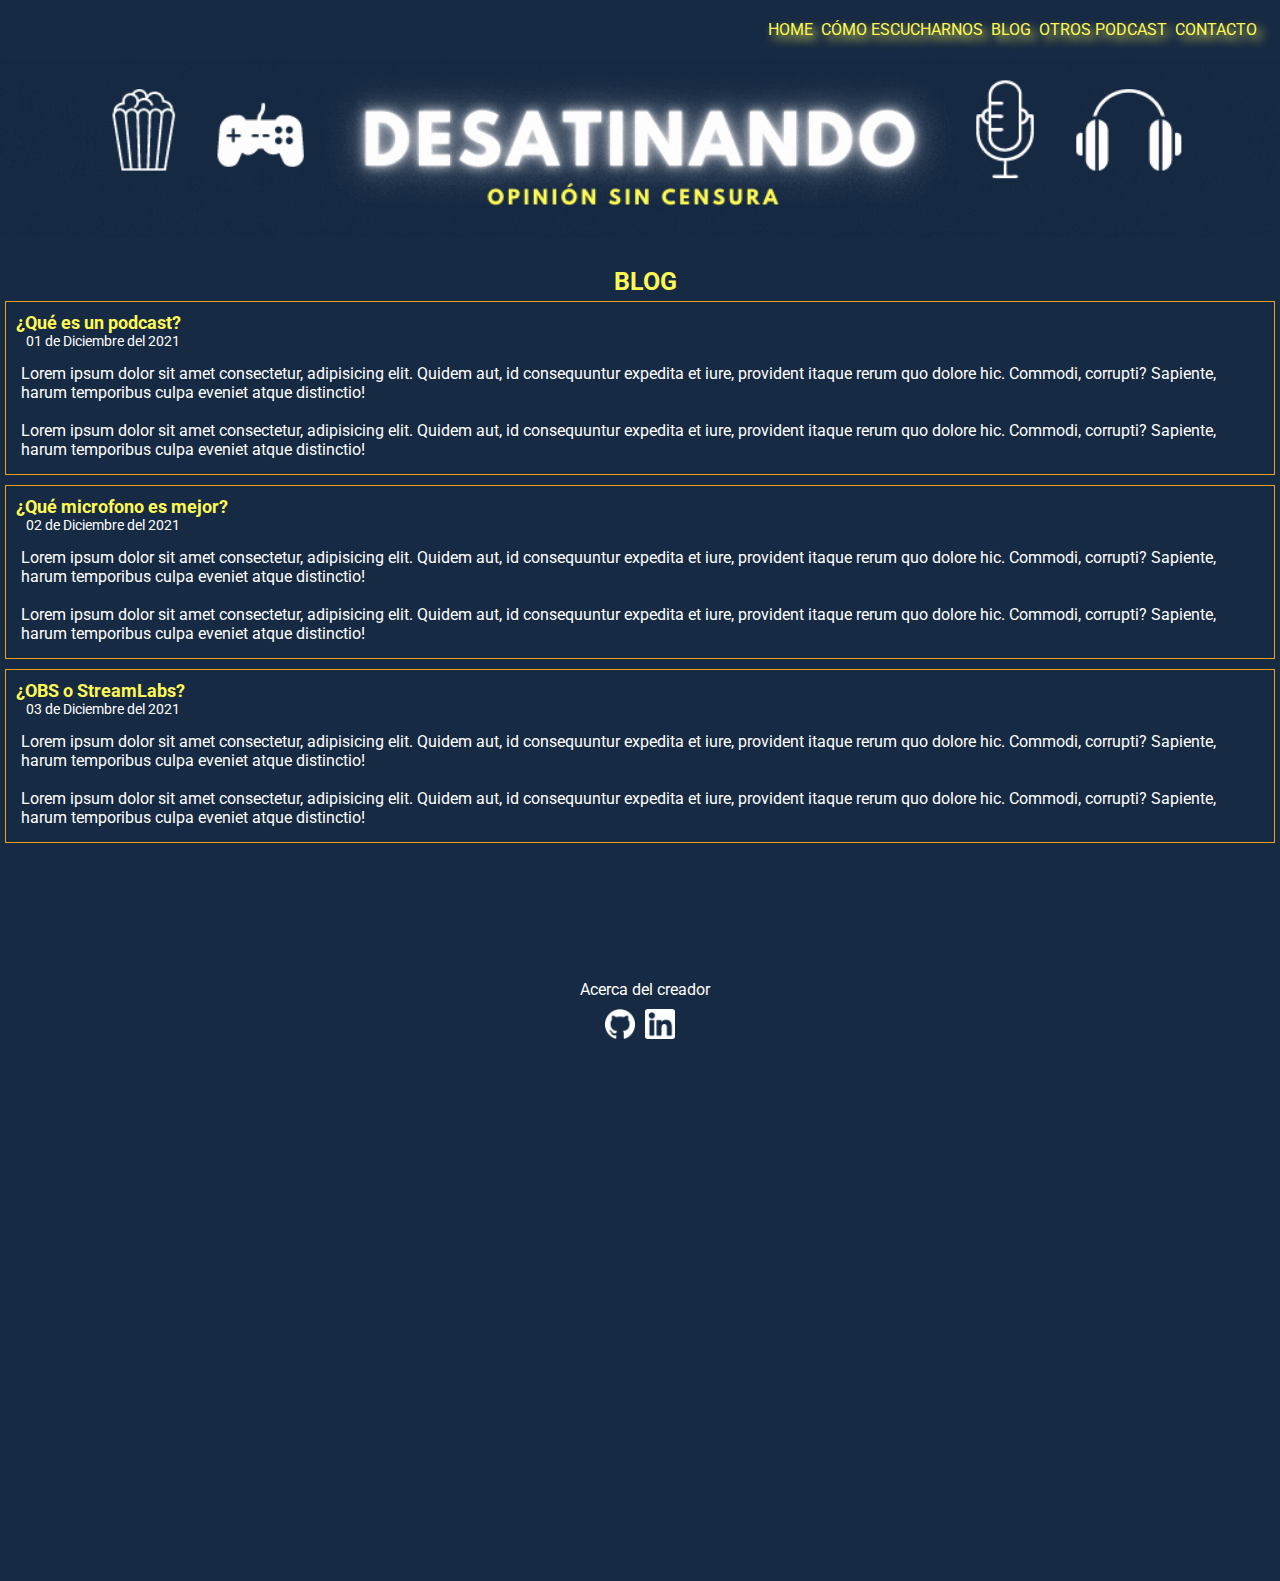
<file: pages/blog.html>
<!DOCTYPE html>
<html lang="es">
<head>
    <meta charset="UTF-8">
    <meta http-equiv="X-UA-Compatible" content="IE=edge">
    <meta name="viewport" content="width=device-width, initial-scale=1.0">
    <link rel="stylesheet" type="text/css" href="../css/style.css"/>
    <link rel="preconnect" href="https://fonts.googleapis.com">
    <link rel="preconnect" href="https://fonts.gstatic.com" crossorigin>
    <link href="https://fonts.googleapis.com/css2?family=Roboto:wght@100;300;700&display=swap" rel="stylesheet">
    <title>Desatinando: Blog</title>
</head>
<body class="container" id="container--blog">
    <header class="header">
        <nav class="nav">
            <ul>
                <li><a href="../index.html">HOME</a></li>
                <li><a href="comoEscucharnos.html">CÓMO ESCUCHARNOS</a></li>
                <li><a href="blog.html">BLOG</a></li>
                <li><a href="otrosPodcast.html">OTROS PODCAST</a></li>
                <li><a href="contacto.html">CONTACTO</a></li>
            </ul>
        </nav>
        <a href="../index.html"><img src="../images/banner.gif" alt="Banner de Desatinando" class="banner"></a>
    </header>
    <main class="main">
        <div class="main_title">
            <h1>BLOG</h1>
        </div>
        <article class="main_title--article">
            <h2>¿Qué es un podcast?</h2>
            <span>01 de Diciembre del 2021</span>
            <p>
                Lorem ipsum dolor sit amet consectetur, adipisicing elit. Quidem aut, id consequuntur expedita et iure, provident itaque rerum quo dolore hic. Commodi, corrupti? Sapiente, harum temporibus culpa eveniet atque distinctio!
                <br>
                <br>
                Lorem ipsum dolor sit amet consectetur, adipisicing elit. Quidem aut, id consequuntur expedita et iure, provident itaque rerum quo dolore hic. Commodi, corrupti? Sapiente, harum temporibus culpa eveniet atque distinctio!
            </p>
        </article>
        <article class="main_title--article">
            <h2>¿Qué microfono es mejor?</h2>
            <span>02 de Diciembre del 2021</span>
            <p>
                Lorem ipsum dolor sit amet consectetur, adipisicing elit. Quidem aut, id consequuntur expedita et iure, provident itaque rerum quo dolore hic. Commodi, corrupti? Sapiente, harum temporibus culpa eveniet atque distinctio!
                <br>
                <br>
                Lorem ipsum dolor sit amet consectetur, adipisicing elit. Quidem aut, id consequuntur expedita et iure, provident itaque rerum quo dolore hic. Commodi, corrupti? Sapiente, harum temporibus culpa eveniet atque distinctio!
            </p>
        </article>
        <article class="main_title--article">
            <h2>¿OBS o StreamLabs?</h2>
            <span>03 de Diciembre del 2021</span>
            <p>
                Lorem ipsum dolor sit amet consectetur, adipisicing elit. Quidem aut, id consequuntur expedita et iure, provident itaque rerum quo dolore hic. Commodi, corrupti? Sapiente, harum temporibus culpa eveniet atque distinctio!
                <br>
                <br>
                Lorem ipsum dolor sit amet consectetur, adipisicing elit. Quidem aut, id consequuntur expedita et iure, provident itaque rerum quo dolore hic. Commodi, corrupti? Sapiente, harum temporibus culpa eveniet atque distinctio!
            </p>
        </article>
    </main>
    <footer class="footer">
        <div class="footer_contenedor">
            <p class="footer_contenedor--title">Acerca del creador</p>
            <div class="footer_contenedor--iconos">
                <a href="https://github.com/gnigrinis"><div class="icono_github"></div></a>
                <a href="https://www.linkedin.com/in/giancarlonigrinis/"><div class="icono_linkedin"></div></a>           
            </div>
        </div>
    </footer>
</body>
</html>
</file>
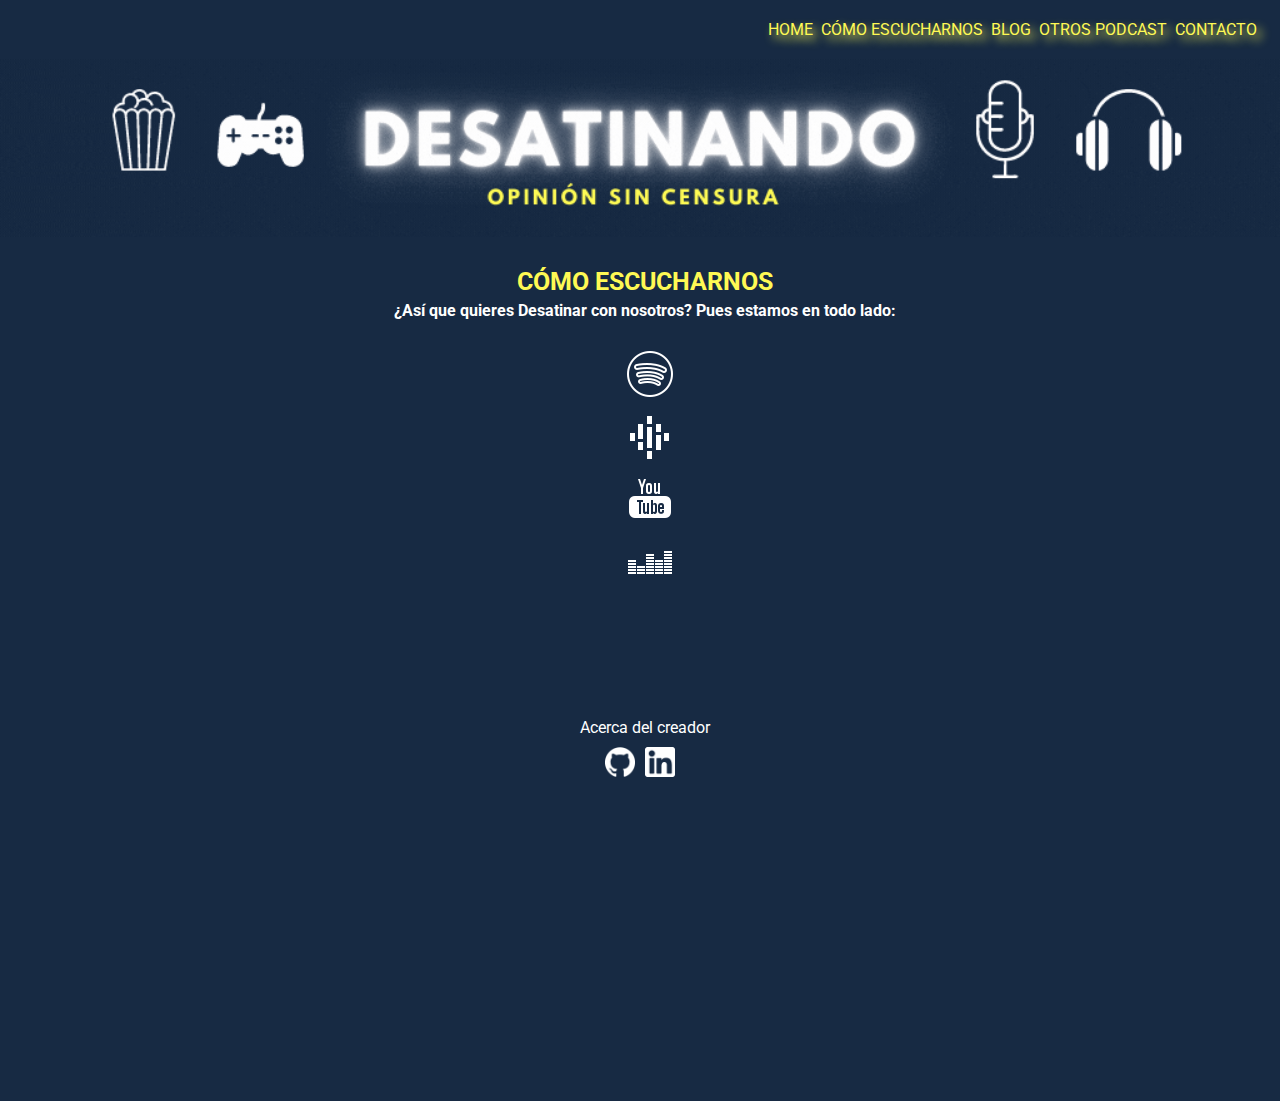
<file: pages/comoEscucharnos.html>
<!DOCTYPE html>
<html lang="es">
<head>
    <meta charset="UTF-8">
    <meta http-equiv="X-UA-Compatible" content="IE=edge">
    <meta name="viewport" content="width=device-width, initial-scale=1.0">
    <link rel="stylesheet" type="text/css" href="../css/style.css"/>
    <link rel="preconnect" href="https://fonts.googleapis.com">
    <link rel="preconnect" href="https://fonts.gstatic.com" crossorigin>
    <link href="https://fonts.googleapis.com/css2?family=Roboto:wght@100;300;700&display=swap" rel="stylesheet">
    <title>Desatinando: Como Escucharnos</title>
</head>
<body class="container">
    <header class="header">   
        <nav class="nav">
            <ul>
                <li><a href="../index.html">HOME</a></li>
                <li><a href="comoEscucharnos.html">CÓMO ESCUCHARNOS</a></li>
                <li><a href="blog.html">BLOG</a></li>
                <li><a href="otrosPodcast.html">OTROS PODCAST</a></li>
                <li><a href="contacto.html">CONTACTO</a></li>
            </ul>
        </nav>
        <a href="../index.html"><img src="../images/banner.gif" alt="Banner de Desatinando" class="banner"></a>
    </header>
    <main class="main">
        <div class="main_title">
            <h1>CÓMO ESCUCHARNOS</h1>
            <h2>¿Así que quieres Desatinar con nosotros? Pues estamos en todo lado:</h2>
        </div>
        <section class="main_redes">
            <a href="enConstruccion.html"><img src="../images/spotifyW.png" alt="Spotify" class="icono"></a>
            <a href="enConstruccion.html"><img src="../images/googlePodcastW.png" alt="Google Podcast" class="icono"></a>
            <a href="enConstruccion.html"><img src="../images/youtubeW.png" alt="Youtube" class="icono"></a>
            <a href="enConstruccion.html"><img src="../images/deezerW.png" alt="Deezer" class="icono"></a>
        </section>
    </main>
    <footer class="footer">
        <div class="footer_contenedor">
            <p class="footer_contenedor--title">Acerca del creador</p>
            <div class="footer_contenedor--iconos">
                <a href="https://github.com/gnigrinis"><div class="icono_github"></div></a>
                <a href="https://www.linkedin.com/in/giancarlonigrinis/"><div class="icono_linkedin"></div></a>           
            </div>
        </div>
    </footer>
</body>
</html>
</file>
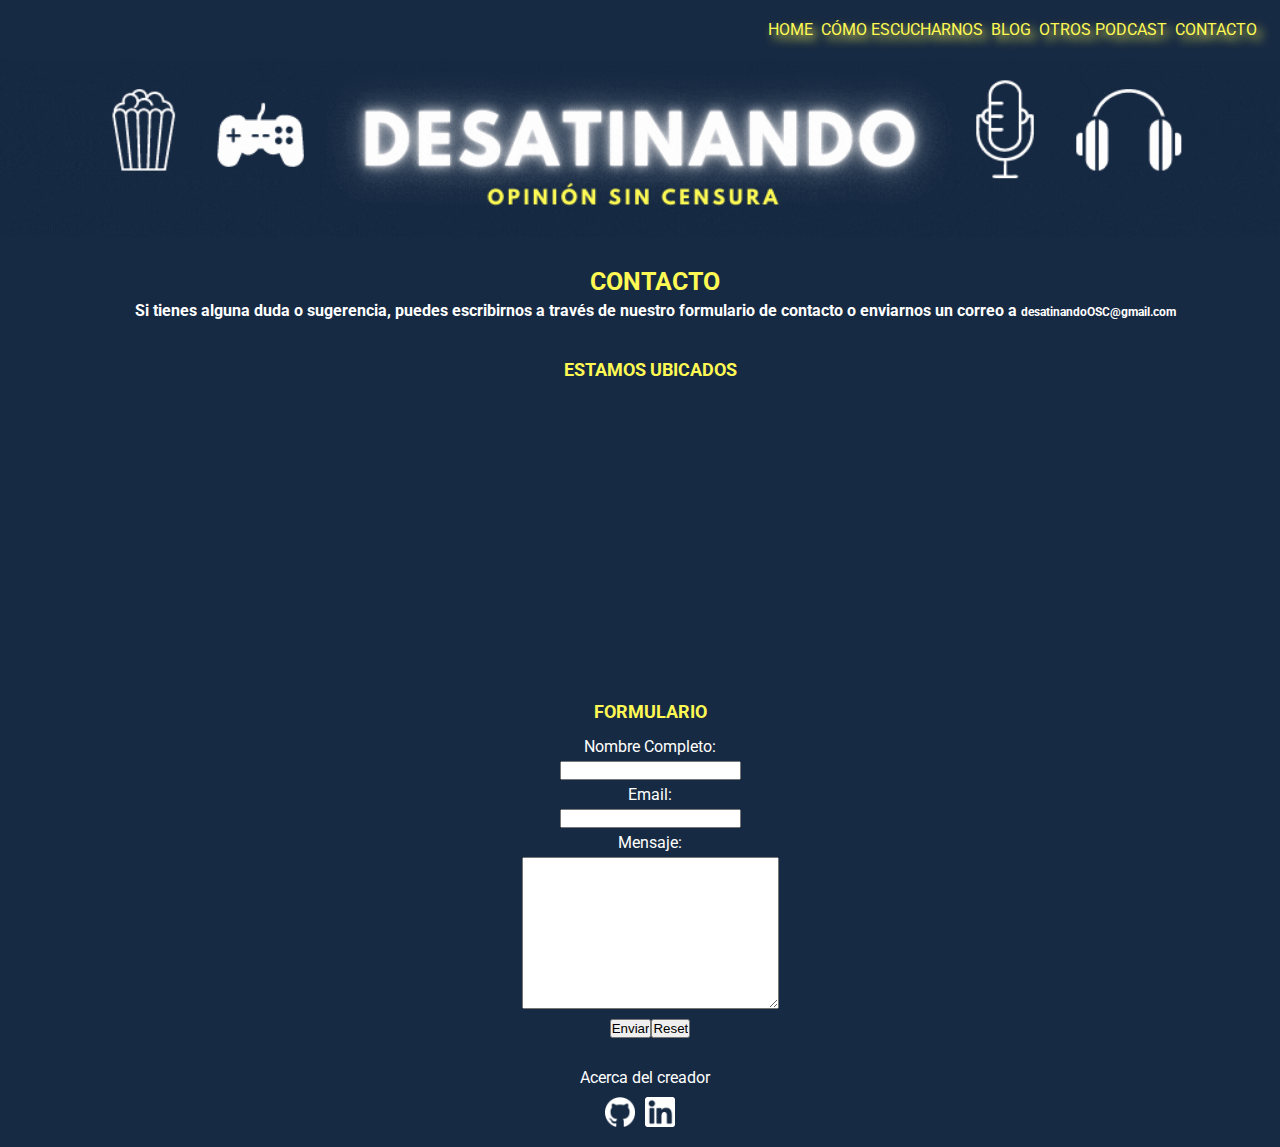
<file: pages/contacto.html>
<!DOCTYPE html>
<html lang="es">
<head>
    <meta charset="UTF-8">
    <meta http-equiv="X-UA-Compatible" content="IE=edge">
    <meta name="viewport" content="width=device-width, initial-scale=1.0">
    <link rel="stylesheet" type="text/css" href="../css/style.css">
    <link rel="preconnect" href="https://fonts.googleapis.com">
    <link rel="preconnect" href="https://fonts.gstatic.com" crossorigin>
    <link href="https://fonts.googleapis.com/css2?family=Roboto:wght@100;300;700&display=swap" rel="stylesheet">
    <title>Desatinando: Contacto</title>
</head>
<body>
    <header class="header">
        <nav class="nav">
            <ul>
                <li><a href="../index.html">HOME</a></li>
                <li><a href="comoEscucharnos.html">CÓMO ESCUCHARNOS</a></li>
                <li><a href="blog.html">BLOG</a></li>
                <li><a href="otrosPodcast.html">OTROS PODCAST</a></li>
                <li><a href="contacto.html">CONTACTO</a></li>
            </ul>
        </nav>
        <a href="../index.html"><img src="../images/banner.gif" alt="Banner de Desatinando" class="banner"></a>
    </header>
    <main class="main">
        <div class="main_title">
            <h1>CONTACTO</h1>
            <h2>Si tienes alguna duda o sugerencia, puedes escribirnos a través de nuestro formulario de contacto o enviarnos un correo a <a href="mailto:desatinandoOSC@gmail.com">desatinandoOSC@gmail.com</a><br><br></h2>
        </div>
        <h2 class="main_subtitle">ESTAMOS UBICADOS</h2>
        <iframe src="https://www.google.com/maps/embed?pb=!1m18!1m12!1m3!1d16289934.052390462!2d-83.3863967387998!3d4.587798723735486!2m3!1f0!2f0!3f0!3m2!1i1024!2i768!4f13.1!3m3!1m2!1s0x8e15a43aae1594a3%3A0x9a0d9a04eff2a340!2sColombia!5e0!3m2!1ses!2sar!4v1638999139453!5m2!1ses!2sar" width="300" height="300" style="border:0;" allowfullscreen="" loading="lazy"></iframe>
        <br>
        <h2 class="main_subtitle">FORMULARIO</h2>
        <form class="main_form" action="../php/contacto.php" method="post">
            <label for="nombre">Nombre Completo:</label>
            <input type="text" name="nombre" id="nombre" required>
            <label for="email">Email:</label>
            <input type="email" name="email" id="email" required>
            <label for="mensaje">Mensaje:</label>
            <textarea name="mensaje" id="mensaje" cols="30" rows="10" required></textarea>
            <div class="main_form--buttons">
                <input type="submit" value="Enviar">
                <input type="reset" value="Reset">
            </div>
        </form>
    </main>
    <footer class="footer">
        <div class="footer_contenedor">
            <p class="footer_contenedor--title">Acerca del creador</p>
            <div class="footer_contenedor--iconos">
                <a href="https://github.com/gnigrinis"><div class="icono_github"></div></a>
                <a href="https://www.linkedin.com/in/giancarlonigrinis/"><div class="icono_linkedin"></div></a>           
            </div>
        </div>
    </footer>
</body>
</html>
</file>
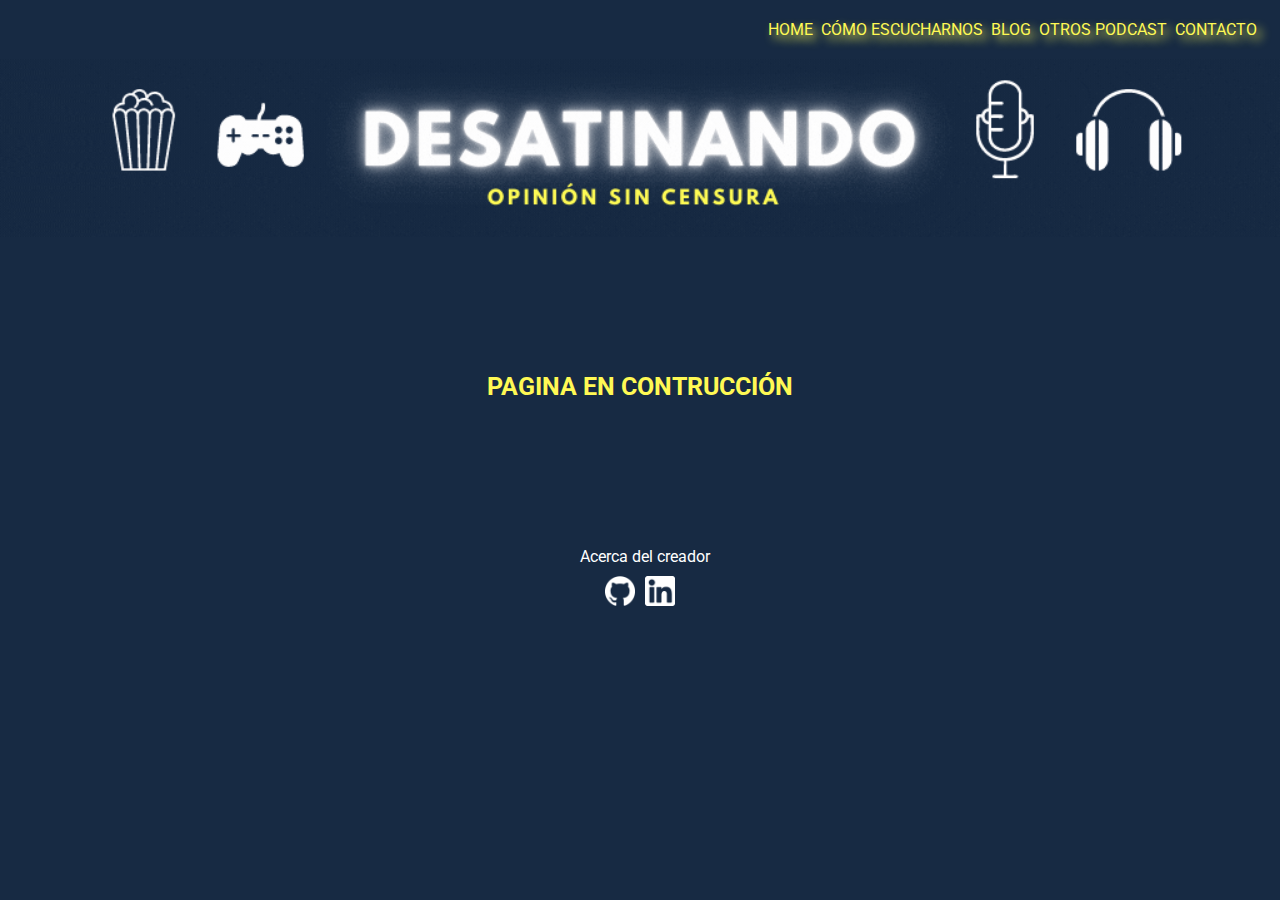
<file: pages/enConstruccion.html>
<!DOCTYPE html>
<html lang="es">
<head>
    <meta charset="UTF-8">
    <meta http-equiv="X-UA-Compatible" content="IE=edge">
    <meta name="viewport" content="width=device-width, initial-scale=1.0">
    <link rel="stylesheet" type="text/css" href="../css/style.css"/>
    <link rel="preconnect" href="https://fonts.googleapis.com">
    <link rel="preconnect" href="https://fonts.gstatic.com" crossorigin>
    <link href="https://fonts.googleapis.com/css2?family=Roboto:wght@100;300;700&display=swap" rel="stylesheet">
    <title>Desatinando Opinión Sin Censura</title>
</head>
<body>
    <header class="header">
        <nav class="nav">
            <ul>
                <li><a href="../index.html">HOME</a></li>
                <li><a href="../pages/comoEscucharnos.html">CÓMO ESCUCHARNOS</a></li>
                <li><a href="../pages/blog.html">BLOG</a></li>
                <li><a href="../pages/otrosPodcast.html">OTROS PODCAST</a></li>
                <li><a href="../pages/contacto.html">CONTACTO</a></li>
            </ul>
        </nav>
        <img src="../images/banner.gif" alt="Banner de Desatinando" class="banner">
    </header>
    <main>
        <div class="main_title--alternative">
            <h1>PAGINA EN CONTRUCCIÓN</h1>
        </div>
    </main>  
    <footer class="footer">
        <div class="footer_contenedor">
            <p class="footer_contenedor--title">Acerca del creador</p>
            <div class="footer_contenedor--iconos">
                <a href="https://github.com/gnigrinis"><div class="icono_github"></div></a>
                <a href="https://www.linkedin.com/in/giancarlonigrinis/"><div class="icono_linkedin"></div></a>           
            </div>
        </div>
    </footer>
</body>
</html>
</file>
<file: css/style.css>
/*-------------General--------------*/
*{
    margin: 0;
    padding: 0;
    box-sizing: border-box;
}
html{
    font-size: 62.5%;
    font-family: 'Roboto', sans-serif;
    background-color: #172a43;
}
/*--------GRID--------------------*/
.container {
    display: grid;
    grid-template-columns: 1fr 1fr 1fr 1fr 1fr;
    grid-template-rows: 1fr 1fr 1fr 1fr;
    gap: 0px 0px;
    grid-auto-flow: row;
    grid-template-areas:
        "header header header header header"
        "main main main main main"
        "section section section section section"
        "footer footer footer footer footer";
}
.header { grid-area: header; }
.main { grid-area: main; }
.section { grid-area: section; }
.footer { grid-area: footer; }


/*-------------HOME--------------*/
/*-------------Header--------------*/
header{
    background-color: #172a43;
    display: flex;
    flex-direction: column;
}
nav ul{
    margin: 2rem;
}
.nav{
    display: flex;
    flex-direction: column;
    justify-content: center;
    text-align: right;
    width: 100%;
    padding: 0;
    margin: 0;
    border-radius: 10px;
}
.nav li{
    display: inline;
    padding-left:3px;
    padding-right:3px;
}
.nav a{
    color:#fff954;
    text-decoration: none;
    font-size: 1.6rem;
    text-shadow: 5px 5px 10px #fff954;
}
.banner{
    display: block;
    margin: 0;
    width: 100vw;
    height: fit-content;
    animation: banner 1s ease 0s 1 normal forwards;
}
/*Animación de Banner SIDE IN*/
@keyframes banner {
    0% {
        opacity: 0;
        transform: translateX(-250px);
    }

    100% {
        opacity: 1;
        transform: translateX(0);
    }
}

/*-------------Main--------------*/
.main {
    display: flex;
    justify-content: center;
    align-items: center;
    background-color: #172a43;
    flex-direction: column;
    flex-wrap: wrap;
    height: fit-content;
}
.main_ultimoPodcast{
    background-color: #F0A018;
    display: grid;
    grid-template-columns: 1fr 1fr 1fr;
    width: 50rem;
    height: 17rem;
    padding: 1rem;
    margin: 1rem;
    border-radius: 1rem;
    box-shadow: #fff954 0px 0px 10px;
    animation: main_ultimoPodcast 0.3s cubic-bezier(0.470, 0.000, 0.745, 0.715) both;
}
/*Animacion de portadas SHADOW POP*/
@keyframes main_ultimoPodcast{
    0% {
        box-shadow: 0 0 #3e3e3e, 0 0 #3e3e3e, 0 0 #3e3e3e, 0 0 #3e3e3e, 0 0 #3e3e3e, 0 0 #3e3e3e, 0 0 #3e3e3e, 0 0 #3e3e3e;
        transform: translateX(0) translateY(0);
    }
    100% {
        box-shadow: 1px 1px #3e3e3e, 2px 2px #3e3e3e, 3px 3px #3e3e3e, 4px 4px #3e3e3e, 5px 5px #3e3e3e, 6px 6px #3e3e3e, 7px 7px #3e3e3e, 8px 8px #3e3e3e;
        transform: translateX(-8px) translateY(-8px);
    }
}

.main_ultimoPodcast--info{
    background-color: #F0A018;
    display: flex;
    flex-direction: column;
    width: 18rem;
    height: 13.8rem;
    justify-content: space-between;
    align-items: flex-start;
}
.main_ultimoPodcast--portada1{
    width: 13.8rem;
    height: 13.8rem;
    border-radius: 1rem;
    background-image: url(https://dummyimage.com/138x138/000/fff);
}

.main_ultimoPodcast--info span{
    background-color: #F0A018;
    margin-left: 1rem;
    font-size: 1.6rem;
    color: #fff;
    width: 16rem;
}
.main_ultimoPodcast--playButtonBox{
    background-color: #F0A018;
    display: flex;
    justify-content: center;
    align-items: center;
}
.main_ultimoPodcast--playButton{
    background-color: #F0A018;
    width: 6.4rem;
    pointer-events: none;
}

/*-------------Section--------------*/
.section_title{
    background-color: #172a43;
    display: flex;
    justify-content: center;
    align-items: center;
    flex-direction: column;
}
.section_title h1{
    background-color: #172a43;
    color:#fff954;
    padding: 3rem 0rem 0rem 1rem;
    font-size: 2.5rem;
}
.section_title h2{
    background-color: #172a43;
    color:#fff;
    padding: 0.5rem 0rem 1rem 1rem;
    font-size: 1.6rem;
}
.section_portadas{
    background-color: #172a43;
    display: flex;
    justify-content: space-evenly;
    padding: 1rem;
    flex-wrap: wrap;
}
.section_portadas--podcastPortada{
    background-color: #F0A018;
    display: flex;
    flex-direction: column;
    align-items: center;
    padding: 1rem;
    margin: 1rem;
    border-radius: 1rem;
    box-shadow: #fff 0px 0px 10px;
    width: 16rem;
    height: 16rem;
    animation: section_portadas--podcastPortada 0.3s cubic-bezier(0.470, 0.000, 0.745, 0.715) both;
}
/*Animacion de portadas SHADOW POP*/
@keyframes section_portadas--podcastPortada{
    0% {
        box-shadow: 0 0 #3e3e3e, 0 0 #3e3e3e, 0 0 #3e3e3e, 0 0 #3e3e3e, 0 0 #3e3e3e, 0 0 #3e3e3e, 0 0 #3e3e3e, 0 0 #3e3e3e;
        transform: translateX(0) translateY(0);
    }
    100% {
        box-shadow: 1px 1px #3e3e3e, 2px 2px #3e3e3e, 3px 3px #3e3e3e, 4px 4px #3e3e3e, 5px 5px #3e3e3e, 6px 6px #3e3e3e, 7px 7px #3e3e3e, 8px 8px #3e3e3e;
        transform: translateX(-8px) translateY(-8px);
    }
}

.section_ultimoPodcast--portadas{
    width: 13.8rem;
    height: 13.8rem;
    background-image: url(https://dummyimage.com/138x138/000/fff);
}
.section_portadas--podcastPortada span,a{
    color:#fff;
    font-size: 1.2rem;
    text-decoration: none;
}

/*-------------Footer--------------*/
.footer{
    background-color: #172a43;
    height: 8rem;
    width: 100%;
    display: flex;
    flex-direction: column;
    align-items: center;
}
.footer_contenedor{
    margin-top: 1rem;
    display: flex;
    flex-direction: column;
    align-items: center;
}
.footer_contenedor--title{
    color: #fff;
    font-size: 1.6rem;
    margin-left: 1rem;
    align-items: baseline;
}
.footer_contenedor--iconos{
    display: flex;
    width: 10rem;
    margin-bottom: 1rem;
    margin-left: 1rem;
    align-content: center;
    align-items: center;
    flex-direction: row;
    justify-content: center;
}
.icono_github{
    background-image: url(../images/github.png);
    background-size: cover;
    width: 3rem;
    height: 3rem;
}
.icono_linkedin{
    background-image: url(../images/linkedin.png);
    background-size: cover;
    width: 3rem;
    height: 3rem;
    margin: 1rem;
}
.footer_contenedor div a img{
    width: 3rem;
    margin: 0.5rem 1rem;
    cursor: pointer;
}
.footer_contenedor div a img:hover{
    opacity: 0.5;
}

/*----------COMO ESCUCHARNOS----------*/
/*-------------Main--------------*/
.main_title h1{
    color:#fff954;
    padding: 3rem 0rem 0rem 1rem;
    font-size: 2.5rem;

}
.main_title h2{
    background-color: #172a43;
    color:#fff;
    padding: 0.5rem 0rem 1rem 1rem;
    font-size: 1.6rem;
}
.main_redes{
    display: flex;
    flex-direction: column;
    justify-content: space-evenly;
    padding: 1rem;
    height: 28rem;
    width: 5rem;
    margin-bottom: 2rem;
}

/*-------------BLOG--------------*/
/*-------------Main--------------*/
.header{
    height: fit-content;
}
.main{
    height: fit-content;
}
.main_title--article{
    border: #F0A018 solid 1px;
    margin: 0.5rem;
}
.main_title--article h2{
    color: #fff954;
    padding-top: 1rem;
    padding-left: 1rem;
    font-size: 1.8rem;
}
.main_title--article span{
    color: #fff;
    padding-left: 2rem;
    font-size: 1.4rem;
}
.main_title--article p{
    color: #fff;
    margin: 0.5rem;
    padding: 1rem;
    font-size: 1.6rem;
}

/*----------OTROS PODCAST---------*/
/*-------------Main--------------*/
.main_title h1{
    padding: 3rem 0rem 0rem 1rem;
}
.main_title h2{
    padding: 0.5rem 0rem 1rem 1rem;
}

.main_portadas{
    background-color: #172a43;
    display: flex;
    justify-content: space-evenly;
    padding: 1rem;
    flex-wrap: wrap;
}
.main_portadas--podcastPortada{
    background-color: #F0A018;
    display: flex;
    flex-direction: column;
    align-items: center;
    justify-content: center;
    padding: 1rem;
    margin: 1rem;
    border-radius: 1rem;
    box-shadow: #fff 0px 0px 10px;
    animation: main_portadas--podcastPortada 0.3s cubic-bezier(0.470, 0.000, 0.745, 0.715) both;
}
/*Animacion de portadas SHADOW POP*/
@keyframes main_portadas--podcastPortada{
    0% {
        box-shadow: 0 0 #3e3e3e, 0 0 #3e3e3e, 0 0 #3e3e3e, 0 0 #3e3e3e, 0 0 #3e3e3e, 0 0 #3e3e3e, 0 0 #3e3e3e, 0 0 #3e3e3e;
        transform: translateX(0) translateY(0);
    }
    100% {
        box-shadow: 1px 1px #3e3e3e, 2px 2px #3e3e3e, 3px 3px #3e3e3e, 4px 4px #3e3e3e, 5px 5px #3e3e3e, 6px 6px #3e3e3e, 7px 7px #3e3e3e, 8px 8px #3e3e3e;
        transform: translateX(-8px) translateY(-8px);
    }
}

.main_portadas--podcastPortada span{
    color:#fff;
    font-size: 1.8rem;
}

.main_portadas--podcastPortada p{
    color:#fff;
    font-size: 1.3rem;
}

/*-----------CONTACTO------------*/
/*-------------Main--------------*/
.main_title{
    text-align: center;
}
.main_subtitle{
    color: #fff954;
    padding-top: 1rem;
    font-size: 1.8rem;
}
.main_form{
    color: #fff;
    width: 100%;
    height: 100%;
    margin: 1rem;
    padding: 0rem;
    font-size: 1.6rem;
    display: flex;
    flex-direction: column;
    justify-content: center;
    align-items: center;
}
.main_form label{
    margin: 0.5rem;
}
.main_form--buttons{
    display: flex;
    flex-direction: row;
    align-items: center;
    width: 100%;
    margin: 1rem;
    justify-content: center;
}

/*-----------EN CONSTRUCCIÓN------------*/
/*-------------Main--------------*/
.main_title--alternative h1{
    background-color: #172a43;
    color:#fff954;
    display: flex;
    justify-content: center;
    align-items: center;
    height: 30rem;
    font-size: 2.5rem;
}

/*-----------MEDIA QUERYS------------*/
/*si como min es de 527px*/
@media (min-width: 527px) {
/*HOME*/
    .section_title h1{
        font-size: 1.8rem;
    }
    .container {
        display: grid;
        grid-template-columns: 1fr 1fr 1fr 1fr 1fr;
        grid-template-rows: 0.2fr 0.1fr 0.2fr 1fr;
        gap: 0px 0px;
        grid-auto-flow: row;
        grid-template-areas:
            "header header header header header"
            "main main main main main"
            "section section section section section"
            "footer footer footer footer footer";
    }
    .header { grid-area: header; }
    .main { grid-area: main; }
    .section { grid-area: section; }
    .footer { grid-area: footer; }

/*COMO ESCUCHARNOS*/
    .main_title h1{
        color:#fff954;
        font-size: 2.5rem;
    }
}


/*Si como max es de 526px*/
@media (max-width: 526px){
    .container {
        display: grid;
        grid-template-columns: 1fr 1fr 1fr 1fr 1fr;
        grid-template-rows: 0.2fr auto auto auto;
        gap: 0px 0px;
        grid-auto-flow: row;
        grid-template-areas:
            "header header header header header"
            "main main main main main"
            "section section section section section"
            "footer footer footer footer footer";
    }
    .header { grid-area: header; }
    .main { grid-area: main; }
    .section { grid-area: section; }
    .footer { grid-area: footer; }

    /*HOME*/
    .nav a{
        font-size: 1.1rem;
    }
    main .main{
        height: 0px;
    }
    .main_ultimoPodcast{
		width: 300px;
		height: 100px;
    }
    .main_ultimoPodcast--portada1{
        width: 80px;
        height: 80px;
    }
    .main_ultimoPodcast--info{
		width: 10px;
		height: 80px;
    }
    .main_ultimoPodcast--info span{
		font-size: 0.9rem;
    }
    .main_ultimoPodcast--playButtonBox{
        width: 80px;
        height: 80px;
    }
    .main_ultimoPodcast--playButton{
        width: 50px;
        height: 50px;
    }

/*COMO ESCUCHARNOS*/
.main_title h1{
    color:#fff954;
    font-size: 2.5rem;
    }
}
</file>
